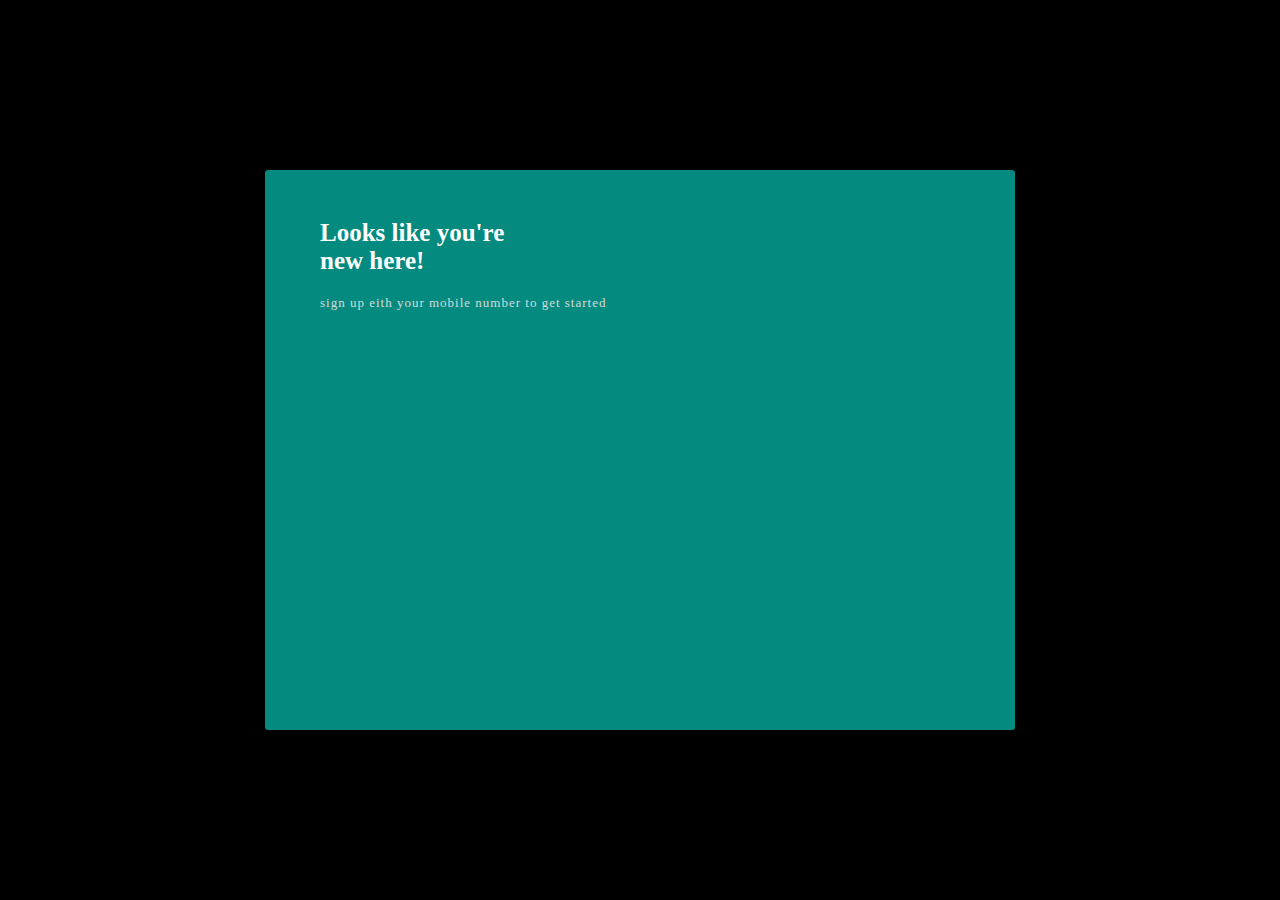
<file: itm.html>
<html lang="en">
<head>
    <meta charset="UTF-8">
    <meta http-equiv="X-UA-Compatible" content="IE-edge">
    <meta name="viewport" content="width=device-width, initial-scale=1.0">
    <title>arvam-signup</title>
    <link rel="icon" href="\image\icon.jpg" type="image/x-icon">
    <link rel="stylesheet" href="https://stackpath.bootstrapcdn.com/bootstrap/4.5.0/css/bootstrap.min.css" 
    integrity="sha384-9aIt2nRpC12Uk9gS9baDl411NQApFmC26EwAOH8WgZl5MYYxFfc+NcPb1dKGj7Sk" crossorigin="anonymous">
    <link rel="stylesheet" href="signup-style.css">
    <link rel="stylesheet" href="login.html">
    <link rel="stylesheet" href="index.html ">

    


</head>
<body>
    <form class="container" action="login-arvam.html" method="POST">
        <div class="box">
            <div class="row">
                <div class="col-sm-5 col-xs-1 box1">
                    <div class="inline-text">
                        <h1>Looks like you're<br>
                            new here!</h1>
                        <p>
                            sign up eith your mobile number to get started
                        </p>
                    </div>
                </div>
                <div class=" col-sm-5 col-xs-1 box2">
                    <div class="user-id user-data">
                        <input type="email" name="" id="username" required="" />
                        <label>Enter Mobile Number</label>
                    </div>
                    <div class="user-id">
                        <p>By continuing, you agree to Arwam's Trem of use and Privacy Policy.</p>
                    </div>
                    <div class="user-id button">
                        <input type="submit" name="" id="" value="sign-up" onclick="validate()" />
                    </div>
                    <div class="user-id button">
                        <input type="submit" name="" id="" value="Existing user? Login" />
                    </div>
                </div>
            </div>
        </div>
    </form>
    
    
</body>
</html>
</file>
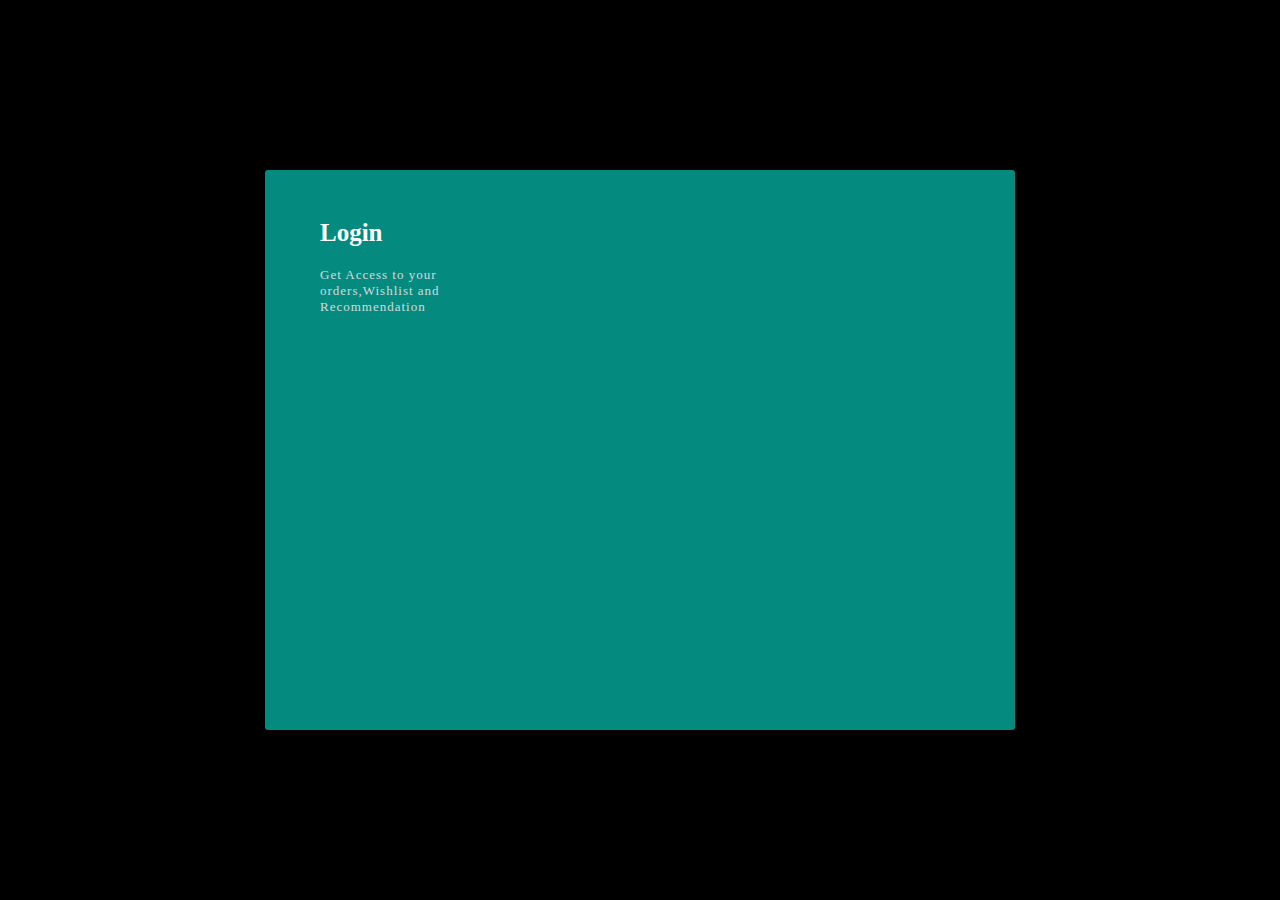
<file: login.html>
<html lang="en">
<head>
    <meta charset="UTF-8">
    <meta charset="X-UA-Compatible" content="IE-edge">
    <meta name="viewport" content="width=device-width, initial-scale=1.0">
    <title>Arvam-login page</title>
    <link rel="icon" href="\image\icon.jpg" type="image/x-icon">
    <link rel="stylesheet" href="https://stackpath.bootstrapcdn.com/bootstrap/4.5.0/css/bootstrap.min.css" 
    integrity="sha384-9aIt2nRpC12Uk9gS9baDl411NQApFmC26EwAOH8WgZl5MYYxFfc+NcPb1dKGj7Sk" crossorigin="anonymous">
    <link rel="stylesheet" href="login-style.css">
    <link rel="stylesheet" href="signup.html">

</head>
<body>

    <form class="container" action="login-arvam.html" method="POST">
        <div class="box">
            <div class="row">
                <div class="col-sm-5 col-xs-1 box1">
                    <div class="inline-text">
                        <h1>Login</h1>
                        <p>Get Access to your<br>
                            orders,Wishlist and<br>    
                            Recommendation
                        </p>
                    </div>
                </div>
                <div class=" col-sm-5 col-xs-1 box2">
                    <div class="user-id user-data">
                        <input type="email" name="" id="username" required="" />
                        <label>Enter email/ Mobile Number</label>
                    </div>
                    <div class="user-id user-data">
                        <input type="password" name="" id="password" required="" />
                        <label>Enter password</label>
                    </div>
                    <div class="user-id">
                        <p>By continuing, you agree to Arwam's Trem of use and Privacy Policy.</p>
                    </div>
                    <span><a href="">Forgot?</span></a>
                    <div class="user-id button">
                        <input type="submit" name="" id="" value="login" onclick="validate()" />
                    </div>
                    <div class="user-id">
                        <p>OR</p>
                    </div>
                    <div class="user-id button">
                        <input type="reset" name="" id="" value="Request OTP" />
                    </div>

                    <div class="user-id">
                        <p class="footer"><a href="signup.html">New to Arvam? Create an account</a></p>
                    </div>
                </div>
            </div>
        </div>
    </form>
    
</body>
</html>
</file>
<file: signup-style.css>
body{
    margin: 0;
    padding: 0%;
    background-color: black;
}
.box{
    border-radius: 3px;
    position: absolute;
    top: 50%;
    left: 50%;
    transform: translate(-50%, -50%);
    width: 750px;
    height: 560px;
    background: white;
    overflow: hidden;
}
.inline-text{
    color: white;
    position: absolute;
    top: 32px;
    left: 55px;

}
.inline-text h1{
    font-size: 25px;
    margin-bottom: 20px;
}
.inline-text p{
    color: rgb(228, 228, 228);
    opacity: 0.9;
    font-size: 13px;
    letter-spacing: 1px;
}
.box1{
    background: url();
    height: 100vh;
    background-position: center;
    background-repeat: no-repeat;
    background-color: #048a7f;
}
.box2 .user-id{
    position: relative;
    left: 20px;
    top: 50px;
    padding: 10px 20px;
}
.box2 .user-id input{
    width: 100%;
    height: 40px;
}
.box2 .user-data input{
    color: black;
    border: 1px;
    border-bottom: 1px solid rgb(228, 228, 228);
    outline: none;
    background: none;
    transition: 0.5s;
    margin-bottom: 20px;
}
.box2 .user-data label{
    color: rgb(158, 154, 154);
    padding: 10px 20px;
    position: absolute;
    top: 6px;
    left: 0;
    font-size: 18px;
    font-weight: 400;
    pointer-events: none;
    transition: 0.5s;
}
.box2 .user-data input:focus ~ label,
.box2 .user-data input:valid ~ label {
    top: -10px;
    font-size: 12px;
}
.box2 .user-data input:focus{
    border-bottom: 1px solid #048a7f ;

}
.box2 span a{
    position: absolute;
    top: 140px;
    left: 315px;
    display: inline;
    color: #048a7f;
    font-weight: 600;

}
.box2 .button input{
    width: 340px;
    height: 50px;
    font-size: 18px;
    border: none;
    background: white;

}
.user-id p{
    font-size: 12px;
    color: rgb(173, 173, 173);
}
.box2 .button input[type=submit]{
    background: rgb(2, 141, 118);
    border-radius: 2px;
    color: black;
    font-weight: 500;
    font-size: 15px;
    outline: none;
    transition: 0.5s;
    margin: none;
}
.box2 .button input[type=reset]{
    box-shadow: 2px 1px 5px rgba(0,0,0,0.2);
    border-radius: 2px;
    color: #048a7f;
    font-weight: 600;
    outline: none;
    transition: 0.5s;
}
.box2 .button  input[type=submit]:hover{
    box-shadow: 2px 3px 5px 0 rgba(0,0,0,0.2);
}
.box2 .button input[type=reset]:hover{
    box-shadow: 2px 3px 5px 0 rgba(0,0,0,0.2);
}
.user-id .footer a{
    position: absolute;
    top: 115px;
    left: 51px;
    font-weight: 600;
    text-decoration: none;
    color: #048a7f;
}
</file>
<file: login-style.css>
body{
    margin: 0;
    padding: 0%;
    background-color: black;
}
.box{
    border-radius: 3px;
    position: absolute;
    top: 50%;
    left: 50%;
    transform: translate(-50%, -50%);
    width: 750px;
    height: 560px;
    background: white;
    overflow: hidden;
}
.inline-text{
    color: white;
    position: absolute;
    top: 32px;
    left: 55px;

}
.inline-text h1{
    font-size: 25px;
    margin-bottom: 20px;
}
.inline-text p{
    color: rgb(228, 228, 228);
    opacity: 0.9;
    font-size: 13px;
    letter-spacing: 1px;
}
.box1{
    background: url();
    height: 100vh;
    background-position: center;
    background-repeat: no-repeat;
    background-color: #048a7f;
}
.box2 .user-id{
    position: relative;
    left: 20px;
    top: 50px;
    padding: 10px 20px;
}
.box2 .user-id input{
    width: 100%;
    height: 40px;
}
.box2 .user-data input{
    color: black;
    border: 1px;
    border-bottom: 1px solid rgb(228, 228, 228);
    outline: none;
    background: none;
    transition: 0.5s;
    margin-bottom: 20px;
}
.box2 .user-data label{
    color: rgb(158, 154, 154);
    padding: 10px 20px;
    position: absolute;
    top: 6px;
    left: 0;
    font-size: 18px;
    font-weight: 400;
    pointer-events: none;
    transition: 0.5s;
}
.box2 .user-data input:focus ~ label,
.box2 .user-data input:valid ~ label {
    top: -10px;
    font-size: 12px;
}
.box2 .user-data input:focus{
    border-bottom: 1px solid #048a7f ;

}
.box2 span a{
    position: absolute;
    top: 140px;
    left: 315px;
    display: inline;
    color: #048a7f;
    font-weight: 600;

}
.box2 .button input{
    width: 340px;
    height: 50px;
    font-size: 18px;
    border: none;
    background: white;

}
.user-id p{
    font-size: 12px;
    color: rgb(173, 173, 173);
}
.box2 .button input[type=submit]{
    background: rgb(2, 141, 118);
    border-radius: 2px;
    color: black;
    font-weight: 500;
    font-size: 15px;
    outline: none;
    transition: 0.5s;
    margin: none;
}
.box2 .button input[type=reset]{
    box-shadow: 2px 1px 5px rgba(0,0,0,0.2);
    border-radius: 2px;
    color: #048a7f;
    font-weight: 600;
    outline: none;
    transition: 0.5s;
}
.box2 .button  input[type=submit]:hover{
    box-shadow: 2px 3px 5px 0 rgba(0,0,0,0.2);
}
.box2 .button input[type=reset]:hover{
    box-shadow: 2px 3px 5px 0 rgba(0,0,0,0.2);
}
.user-id .footer a{
    position: absolute;
    top: 115px;
    left: 51px;
    font-weight: 600;
    text-decoration: none;
    color: #048a7f;
}
</file>
